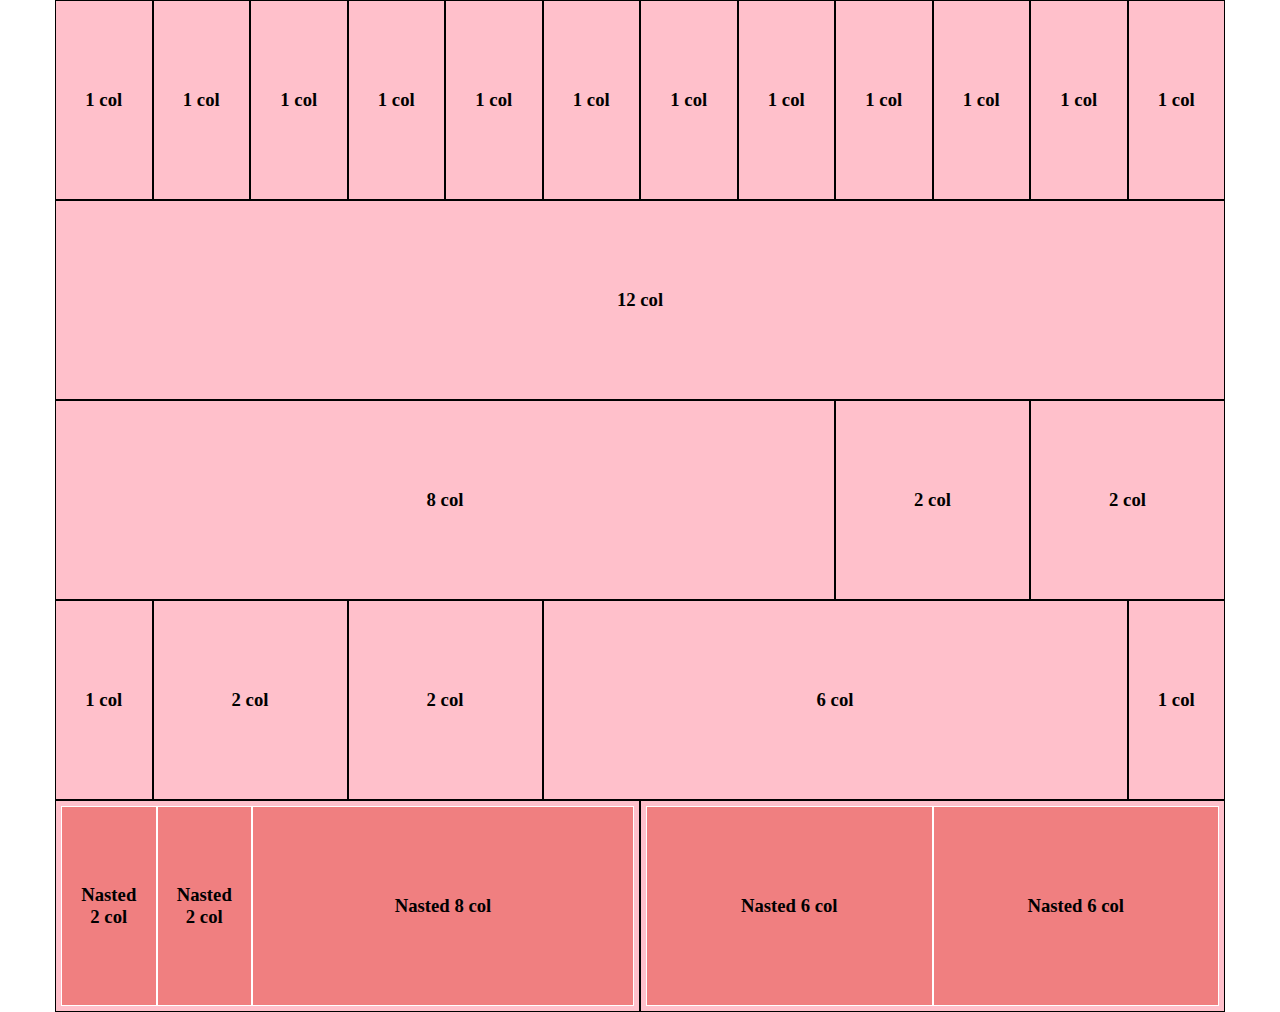
<file: index.html>
<!DOCTYPE html>
<html lang="en">
    <head>
        <meta charset="UTF-8">
        <meta http-equiv="X-UA-Compatible" content="IE=edge">
        <meta name="viewport" content="width=device-width, initial-scale=1.0">
        <link rel="stylesheet" href="css/12bool.css">
        <link rel="stylesheet" href="css/style.css">
        <title>12Bool</title>
    </head>
    <body class="debug">
        <!-- prima riga -->
        <div class="container">
            <div class="col-1 contained">
                <h3 class="text">1 col</h3>
            </div>
            <div class="col-1 contained">
                <h3 class="text">1 col</h3>
            </div>
            <div class="col-1 contained">
                <h3 class="text">1 col</h3>
            </div>
            <div class="col-1 contained">
                <h3 class="text">1 col</h3>
            </div>
            <div class="col-1 contained">
                <h3 class="text">1 col</h3>
            </div>
            <div class="col-1 contained">
                <h3 class="text">1 col</h3>
            </div>
            <div class="col-1 contained">
                <h3 class="text">1 col</h3>
            </div>
            <div class="col-1 contained">
                <h3 class="text">1 col</h3>
            </div>
            <div class="col-1 contained">
                <h3 class="text">1 col</h3>
            </div>
            <div class="col-1 contained">
                <h3 class="text">1 col</h3>
            </div>
            <div class="col-1 contained">
                <h3 class="text">1 col</h3>
            </div>
            <div class="col-1 contained">
                <h3 class="text">1 col</h3>
            </div>
        </div>
        <!-- /prima riga -->

        <!-- seconda riga -->
        <div class="container">
            <div class="col-12 contained">
                <h3 class="text">12 col</h3>
            </div>
        </div>
        <!-- /seconda riga -->

        <!-- terza riga -->
        <div class="container">
            <div class="col-8 contained">
                <h3 class="text">8 col</h3>
            </div>
            <div class="col-2 contained">
                <h3 class="text">2 col</h3>
            </div>
            <div class="col-2 contained">
                <h3 class="text">2 col</h3>
            </div>
        </div>
        <!-- /terza riga -->

        <!-- quarta riga -->
        <div class="container">
            <div class="col-1 contained">
                <h3 class="text">1 col</h3>
            </div>
            <div class="col-2 contained">
                <h3 class="text">2 col</h3>
            </div>
            <div class="col-2 contained">
                <h3 class="text">2 col</h3>
            </div>
            <div class="col-6 contained">
                <h3 class="text">6 col</h3>
            </div>
            <div class="col-1 contained">
                <h3 class="text">1 col</h3>
            </div>
        </div>
        <!--/ quarta riga -->

        <!-- quinta riga -->
        <div class="container">
            <div class="col-6">
                <div class="container p-col">
                    <div class="colored col-2 contained">
                        <h3 class="text">Nasted 2 col</h3>
                    </div>
                    <div class="colored col-2 contained">
                        <h3 class="text">Nasted 2 col</h3>
                    </div>
                    <div class="colored col-8 contained">
                        <h3 class="text">Nasted 8 col</h3>
                    </div>
                </div>
            </div>
            <div class="col-6">
                <div class="container p-col">
                    <div class="colored col-6 contained">
                        <h3 class="text">Nasted 6 col</h3>
                    </div>
                    <div class="colored col-6 contained">
                        <h3 class="text">Nasted 6 col</h3>
                    </div>
                </div>
            </div>
        </div>
        <!--/ quinta riga -->  
    </body>
</html>
</file>
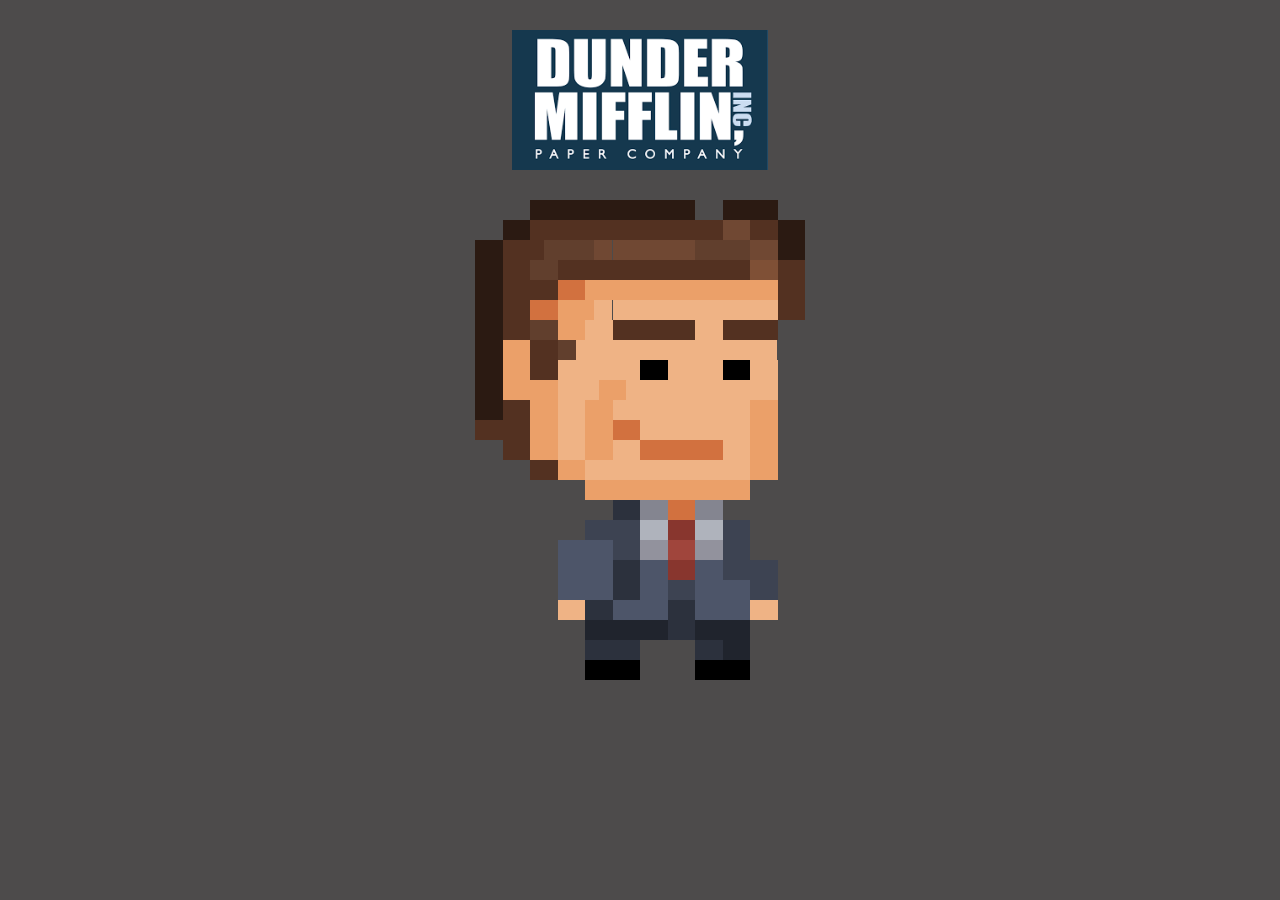
<file: bonus/index.html>
<!DOCTYPE html>
<html lang="en">
    <head>
            <meta charset="UTF-8">
            <meta http-equiv="X-UA-Compatible" content="IE=edge">
            <meta name="viewport" content="width=device-width, initial-scale=1.0">
            <link rel="stylesheet" href="css/12bool.css">
            <link rel="stylesheet" href="css/style.css">
            <title>12Bool</title>
    </head>
    <body class="debug">
        <div id="container" class="container">
            <div class="col-6 col-offset-3">
                <img src="img/logo.png" alt="logo">
            </div>
        </div>
        <div class="container">
                <div id="avatar" class="col-4 col-offset-4">
                    <!-- capelli -->
                    <div class="container">
                        <div class="col-6 col-offset-2 dark-brown"></div>
                        <div class="col-2 col-offset-1 dark-brown"></div>
                    </div>
                    <div class="container">
                        <div class="col-1 dark-brown col-offset-1"></div>
                        <div class="col-7 brown"></div>
                        <div class="col-1 light-brown3"></div>
                        <div class="col-1 brown"></div>
                        <div class="col-1 dark-brown"></div>
                    </div>
                    <div class="container">
                        <div class="col-1 dark-brown">
                        </div>
                        <div class="col-2 ">
                            <div class="container">
                                <div class="col-9 brown"></div>
                                <div class="col-3 light-brown2"></div>
                            </div>
                        </div>
                        <div class="col-2 ">
                            <div class="container">
                                <div class="col-8 light-brown2"></div>
                                <div class="col-4 light-brown3"></div>
                            </div>
                        </div>
                        <div class="col-3 light-brown3"></div>
                        <div class="col-2 light-brown2"></div>
                        <div class="col-1 light-brown3">
                        </div>
                        <div class="col-1 dark-brown"></div>
                        
                    </div>
                    <div class="container">
                        <div class="col-1 dark-brown"></div>
                        <div class="col-1 brown"></div>
                        <div class="col-1 light-brown2"></div>
                        <div class="col-7 brown"></div>
                        <div class="col-1 light-brown"></div>
                        <div class="col-1 brown"></div>
                    </div>
                    <!--/ capelli -->

                    <!-- viso -->
                    <div class="container">
                        <div class="col-1 dark-brown"></div>
                        <div class="col-3 ">
                            <div class="container">
                                <div class="col-8 brown"></div>
                                <div class="col-4 dark-skin"></div>
                            </div>
                        </div>
                        <div class="col-1 medium-skin">
                        </div>
                        <div class="col-6 medium-skin"></div>
                        <div class="col-1 brown"></div>
                    </div>
                    <div class="container">
                        <div class="col-1 dark-brown"></div>
                        <div class="col-1 brown"></div>
                        <div class="col-1 dark-skin"></div>
                        <div class="col-2">
                            <div class="container">
                                <div class="col-8 medium-skin"></div>
                                <div class="col-4 skin"></div>
                            </div>
                        </div>
                        <div class="col-6 skin"></div>
                        <div class="col-1 brown"></div>
                    </div>
                    <div class="container">
                        <div class="col-1 dark-brown"></div>
                        <div class="col-1 brown"></div>
                        <div class="col-1 light-brown2"></div>
                        <div class="col-1 medium-skin"></div>
                        <div class="col-1 skin"></div>
                        <div class="col-3 brown"></div>
                        <div class="col-1 skin"></div>
                        <div class="col-2 brown"></div>
                    </div>
                    <div class="container">
                        <div class="col-1 dark-brown"></div>
                        <div class="col-1 medium-skin"></div>
                        <div class="col-1 brown"></div>
                        <div class="col-8">
                            <div class="container">
                                <div class="col-1 light-brown2"></div>
                                <div class="col-11 skin"></div>
                            </div>
                        </div>
                    </div>
                    <div class="container">
                        <div class="col-1 dark-brown"></div>
                        <div class="col-1 medium-skin"></div>
                        <div class="col-1 brown"></div>
                        <div class="col-3 skin"></div>
                        <div class="col-1 black"></div>
                        <div class="col-2 skin"></div>
                        <div class="col-1 black"></div>
                        <div class="col-1 skin"></div>
                    </div>
                    <div class="container">
                        <div class="col-1 dark-brown"></div>
                        <div class="col-2 medium-skin"></div>
                        <div class="col-2 ">
                            <div class="container">
                                <div class="col-9 skin"></div>
                                <div class="col-3 medium-skin"></div>
                            </div>
                        </div>
                        <div class="col-1">
                            <div class="container">
                                <div class="col-6 medium-skin"></div>
                                <div class="col-6 skin"></div>
                            </div>
                        </div>
                        <div class="col-5 skin"></div>
                    </div>
                    <div class="container">
                        <div class="col-1 dark-brown"></div>
                        <div class="col-1 brown"></div>
                        <div class="col-1 medium-skin"></div>
                        <div class="col-1 skin"></div>
                        <div class="col-1 medium-skin"></div>
                        <div class="col-5 skin"></div>
                        <div class="col-1 medium-skin"></div>
                    </div>
                    <div class="container">
                        <div class="col-2 brown"></div>
                        <div class="col-1 medium-skin"></div>
                        <div class="col-1 skin"></div>
                        <div class="col-1 medium-skin"></div>
                        <div class="col-1 dark-skin"></div>
                        <div class="col-4 skin"></div>
                        <div class="col-1 medium-skin"></div>
                    </div>
                    <div class="container">
                        <div class="col-1 brown col-offset-1"></div>
                        <div class="col-1 medium-skin"></div>
                        <div class="col-1 skin"></div>
                        <div class="col-1 medium-skin"></div>
                        <div class="col-1 skin"></div>
                        <div class="col-3 dark-skin"></div>
                        <div class="col-1 skin"></div>
                        <div class="col-1 medium-skin"></div>
                    </div>
                    <div class="container">
                        <div class="col-1 brown col-offset-2"></div>
                        <div class="col-1 medium-skin"></div>
                        <div class="col-6 skin"></div>
                        <div class="col-1 medium-skin"></div>
                    </div>
                    <div class="container">
                        <div class="col-6 medium-skin col-offset-4"></div>
                    </div>
                    <!--/ viso -->

                    <!-- corpo -->
                    <div class="container">
                        <div class="col-1 dark-grey2 col-offset-5"></div>
                        <div class="col-1 light-grey"></div>
                        <div class="col-1 dark-skin"></div>
                        <div class="col-1 light-grey"></div>
                    </div>
                    <div class="container">
                        <div class="col-2 dark-grey3 col-offset-4"></div>
                        <div class="col-1 light-grey2"></div>
                        <div class="col-1 red"></div>
                        <div class="col-1 light-grey2"></div>
                        <div class="col-1 dark-grey3"></div>
                    </div>
                    <div class="container">
                        <div class="col-2 dark-grey4 col-offset-3"></div>
                        <div class="col-1 dark-grey3"></div>
                        <div class="col-1 light-grey3"></div>
                        <div class="col-1 light-red"></div>
                        <div class="col-1 light-grey3"></div>
                        <div class="col-1 dark-grey3"></div>
                    </div>
                    <div class="container">
                        <div class="col-2 dark-grey4 col-offset-3"></div>
                        <div class="col-1 dark-grey2"></div>
                        <div class="col-1 dark-grey4"></div>
                        <div class="col-1 red"></div>
                        <div class="col-1 dark-grey4"></div>
                        <div class="col-2 dark-grey3"></div>
                    </div>
                    <div class="container">
                        <div class="col-2 dark-grey4 col-offset-3"></div>
                        <div class="col-1 dark-grey2"></div>
                        <div class="col-1 dark-grey4"></div>
                        <div class="col-1 dark-grey3"></div>
                        <div class="col-2 dark-grey4"></div>
                        <div class="col-1 dark-grey3"></div>
                    </div>
                    <div class="container">
                        <div class="col-1 skin col-offset-3"></div>
                        <div class="col-1 dark-grey2"></div>
                        <div class="col-2 dark-grey4"></div>
                        <div class="col-1 dark-grey2"></div>
                        <div class="col-2 dark-grey4"></div>
                        <div class="col-1 skin"></div>
                    </div>
                    <div class="container">
                        <div class="col-3 dark-grey col-offset-4"></div>
                        <div class="col-1 dark-grey2"></div>
                        <div class="col-2 dark-grey"></div>
                    </div>
                    <div class="container">
                        <div class="col-2 dark-grey2 col-offset-4"></div>
                        <div class="col-1 dark-grey2 col-offset-2"></div>
                        <div class="col-1 dark-grey"></div>
                    </div>
                    <div class="container">
                        <div class="col-2 black col-offset-4"></div>
                        <div class="col-2 black col-offset-2"></div>
                    </div>
                    <!-- /corpo -->
                </div>
                
        </div>
    </body>
</html>
</file>
<file: css/12bool.css>
/* debug */

.debug .container {
    height: 100%;
    min-height: 200px;
    background-color: #FFC0CB;
}

.debug [class*= "col-"] {
    height: 100%;
    min-height: 200px;
}

/* col */

* {
    box-sizing: border-box;
    margin: 0;
    padding: 0;
}

.container {
    max-width: 1170px;
    margin: 0 auto;
}
.container::after {
    content: "";
    display: table;
    clear: both;
}

[class*= "col-"] {
    float: left;
}

.col-1 {
    width: calc((100% /12) *1);
}
.col-2 {
    width: calc((100% /12) *2);
}
.col-3 {
    width: calc((100% /12) *3);
}
.col-4 {
    width: calc((100% /12) *4);
}
.col-5 {
    width: calc((100% /12) *5);
}
.col-6 {
    width: calc((100% /12) *6);
}
.col-7 {
    width: calc((100% /12) *7);
}
.col-8 {
    width: calc((100% /12) *8);
}
.col-9 {
    width: calc((100% /12) *9);
}
.col-10 {
    width: calc((100% /12) *10);
}
.col-11 {
    width: calc((100% /12) *11);
}
.col-12 {
    width: calc((100% /12) *12);
}

/* offset */

.col-offset-1 {
    margin-left: calc((100% /12) *1);
}
.col-offset-2 {
    margin-left: calc((100% /12) *2);
}
.col-offset-3 {
    margin-left: calc((100% /12) *3);
}
.col-offset-4 {
    margin-left: calc((100% /12) *4);
}
.col-offset-5 {
    margin-left: calc((100% /12) *5);
}
.col-offset-6 {
    margin-left: calc((100% /12) *6);
}
.col-offset-7 {
    margin-left: calc((100% /12) *7);
}
.col-offset-8 {
    margin-left: calc((100% /12) *8);
}
.col-offset-9 {
    margin-left: calc((100% /12) *9);
}
.col-offset-10 {
    margin-left: calc((100% /12) *10);
}
.col-offset-11 {
    margin-left: calc((100% /12) *11);
}
</file>
<file: css/style.css>
/* common */

.contained {
    border: 1px solid black;
    position: relative;
    text-align: center;
}

.text {
    position: absolute;
    left: 50%;
    top: 50%;
    transform: translate(-50% , -50%);
}

/* body */

.colored {
    background-color: #F07F80;
    border: 1px solid white;
}

.p-col {
    padding: 5px;
    border: 1px solid black;
}
</file>
<file: bonus/css/12bool.css>
/* col */

* {
    box-sizing: border-box;
    margin: 0;
    padding: 0;
}

.container {
    max-width: 1170px;
    margin: 0 auto;
}
.container::after {
    content: "";
    display: table;
    clear: both;
}

[class*= "col-"] {
    float: left;
}

.col-1 {
    width: calc((100% /12) *1);
}
.col-2 {
    width: calc((100% /12) *2);
}
.col-3 {
    width: calc((100% /12) *3);
}
.col-4 {
    width: calc((100% /12) *4);
}
.col-5 {
    width: calc((100% /12) *5);
}
.col-6 {
    width: calc((100% /12) *6);
}
.col-7 {
    width: calc((100% /12) *7);
}
.col-8 {
    width: calc((100% /12) *8);
}
.col-9 {
    width: calc((100% /12) *9);
}
.col-10 {
    width: calc((100% /12) *10);
}
.col-11 {
    width: calc((100% /12) *11);
}
.col-12 {
    width: calc((100% /12) *12);
}

/* offset */

.col-offset-1 {
    margin-left: calc((100% /12) *1);
}
.col-offset-2 {
    margin-left: calc((100% /12) *2);
}
.col-offset-3 {
    margin-left: calc((100% /12) *3);
}
.col-offset-4 {
    margin-left: calc((100% /12) *4);
}
.col-offset-5 {
    margin-left: calc((100% /12) *5);
}
.col-offset-6 {
    margin-left: calc((100% /12) *6);
}
.col-offset-7 {
    margin-left: calc((100% /12) *7);
}
.col-offset-8 {
    margin-left: calc((100% /12) *8);
}
.col-offset-9 {
    margin-left: calc((100% /12) *9);
}
.col-offset-10 {
    margin-left: calc((100% /12) *10);
}
.col-offset-11 {
    margin-left: calc((100% /12) *11);
}
</file>
<file: bonus/css/style.css>
/* common */

body {
    background-color: rgb(77, 75, 75);
}

[class*= "col-"] {
    height: 100%;
    min-height: 20px;
    position: relative;
    text-align: center;
}

img {
    height: 100%;
}

#container{
    height: 200px;
    padding: 30px 0;
}

#avatar {
    padding:0 30px 70px 30px;
}

/* capelli */

.dark-brown {
    background-color: #2B1A12;
}

.brown {
    background-color: #533121;
}

.light-brown2 {
    background-color: #613f2d;
}

.light-brown3 {
    background-color: #704833;
}

.light-brown {
    background-color: #7F5036;
}

/* pelle */

.dark-skin{
    background-color: #D2713F;
}

.medium-skin {
    background-color: #EBA069;
}

.skin {
    background-color: #EFB385;
}

/* occhi */

.black {
    background-color: black;
}

/* vestiti */

.dark-grey {
    background-color: #20242D;
}

.dark-grey2 {
    background-color: #2c313d;
}

.dark-grey3{
    background-color: #3d4352;
}

.dark-grey4 {
    background-color: #4d5569;
}

.light-grey {
    background-color: #848590;
}

.light-grey2 {
    background-color: #AFB3BC;
}

.light-grey3 {
    background-color: #92929D;
}

.red {
    background-color: #88362E;
}

.light-red {
    background-color: #a0453c;
}
</file>
